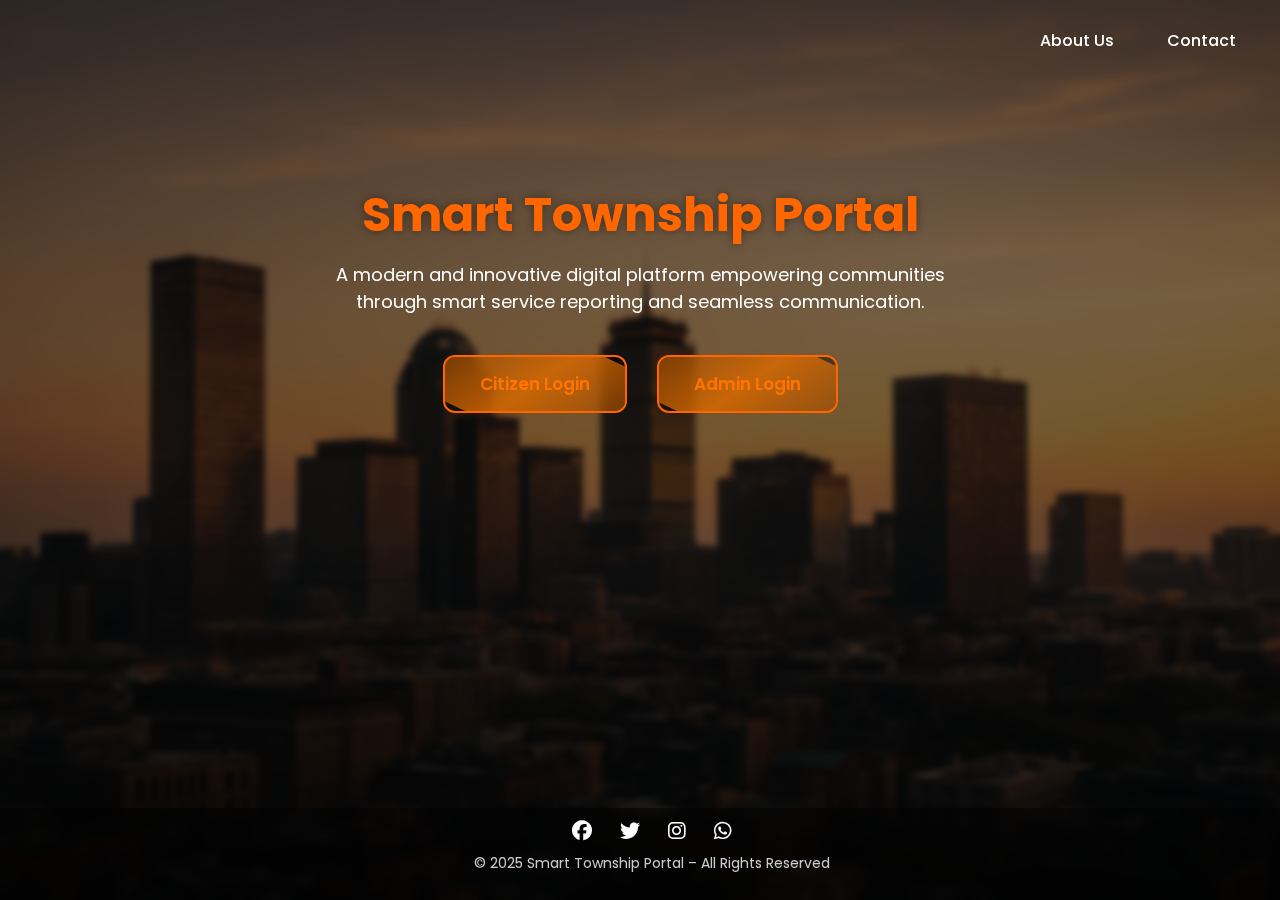
<file: index.html>
<!DOCTYPE html>
<html lang="en">
<head>
    <meta charset="UTF-8">
    <meta name="viewport" content="width=device-width, initial-scale=1.0">
    <title>Smart Township Portal | Welcome</title>

    <!-- Google Font -->
    <link href="https://fonts.googleapis.com/css2?family=Poppins:wght@300;400;500;600&display=swap" rel="stylesheet">

    <!-- Font Awesome for Icons -->
    <link rel="stylesheet" href="https://cdnjs.cloudflare.com/ajax/libs/font-awesome/6.5.0/css/all.min.css">

    <style>
        /* === Global Glass Background Style (matches your system UI) === */
        body {
            font-family: "Poppins", sans-serif;
            color: #fff;
            background: url('assets/cover2.png') no-repeat center center fixed;
            background-size: cover;
            margin: 0;
        }

        .page-overlay {
            position: fixed;
            top: 0; left: 0;
            height: 100%;
            width: 100%;
            background: rgba(0, 0, 0, 0.55);
            backdrop-filter: blur(3px);
        }

        /* === Top Navigation (Right corner menu) === */
        .top-nav {
            position: absolute;
            top: 20px;
            right: 30px;
            display: flex;
            gap: 25px;
            font-size: 16px;
            font-weight: 500;
            z-index: 5;
        }

        .top-nav a {
            color: #fff;
            text-decoration: none;
            padding: 8px 14px;
            border-radius: 8px;
            transition: 0.3s;
        }

        .top-nav a:hover {
            background: rgba(255, 255, 255, 0.2);
        }

        /* === Main Page Content === */
        .content {
            position: relative;
            text-align: center;
            margin-top: 14%;
            z-index: 2;
        }

        .content h1 {
            font-size: 48px;
            font-weight: 700;
            margin-bottom: 10px;
            color: #ff6600;
            text-shadow: 0 0 10px rgba(0,0,0,0.4);
        }

        .content p {
            font-size: 18px;
            max-width: 650px;
            margin: auto;
        }

        /* === Shiny Border Buttons === */
        .btn-container {
            margin-top: 40px;
            display: flex;
            justify-content: center;
            gap: 30px;
        }

        .shine-btn {
            padding: 14px 35px;
            font-size: 17px;
            font-weight: 600;
            border: 2px solid #ff6600;
            color: #ff6600;
            text-decoration: none;
            border-radius: 12px;
            position: relative;
            overflow: hidden;
            transition: 0.3s ease-in-out;
            background: rgba(0,0,0,0.4);
            backdrop-filter: blur(4px);
        }

        .shine-btn::before {
            content: "";
            position: absolute;
            top: -50%;
            left: -50%;
            width: 200%;
            height: 200%;
            background: linear-gradient(120deg, transparent, rgba(255, 123, 0, 0.7), transparent);
            transform: rotate(25deg);
            transition: 0.7s;
        }

        .shine-btn:hover {
            border-color: #ffe48a;
            color: #ffd38a;
            transform: scale(1.1);
        }

        .shine-btn:hover::before {
            left: 100%;
        }

        /* === Footer === */
        footer {
            position: fixed;
            bottom: 0;
            width: 100%;
            padding: 12px;
            text-align: center;
            background: rgba(0,0,0,0.45);
            backdrop-filter: blur(4px);
        }

        footer .social-icons i {
            font-size: 20px;
            margin: 0 12px;
            cursor: pointer;
            transition: 0.3s;
        }

        footer .social-icons i:hover {
            transform: scale(1.2);
            color: #ff6600;
        }

        footer p {
            font-size: 14px;
            opacity: 0.8;
            margin-top: 8px;
        }
    </style>
</head>
<body>

<div class="page-overlay"></div>

<!-- === Right Corner Menu === -->
<div class="top-nav">
    <a href="about.html">About Us</a>
    <a href="contact.html">Contact</a>
</div>

<!-- === Main Content === -->
<div class="content">
    <h1>Smart Township Portal</h1>
    <p>A modern and innovative digital platform empowering communities through smart service reporting and seamless communication.</p>

    <!-- Shiny Buttons -->
    <div class="btn-container">
        <a href="citizen/login.php" class="shine-btn">Citizen Login</a>
        <a href="admin/login.php" class="shine-btn">Admin Login</a>
    </div>
</div>

<!-- === Footer === -->
<footer>
    <div class="social-icons">
        <i class="fab fa-facebook"></i>
        <i class="fab fa-twitter"></i>
        <i class="fab fa-instagram"></i>
        <i class="fab fa-whatsapp"></i>
    </div>
    <p>© 2025 Smart Township Portal – All Rights Reserved</p>
</footer>

</body>
</html>
</file>
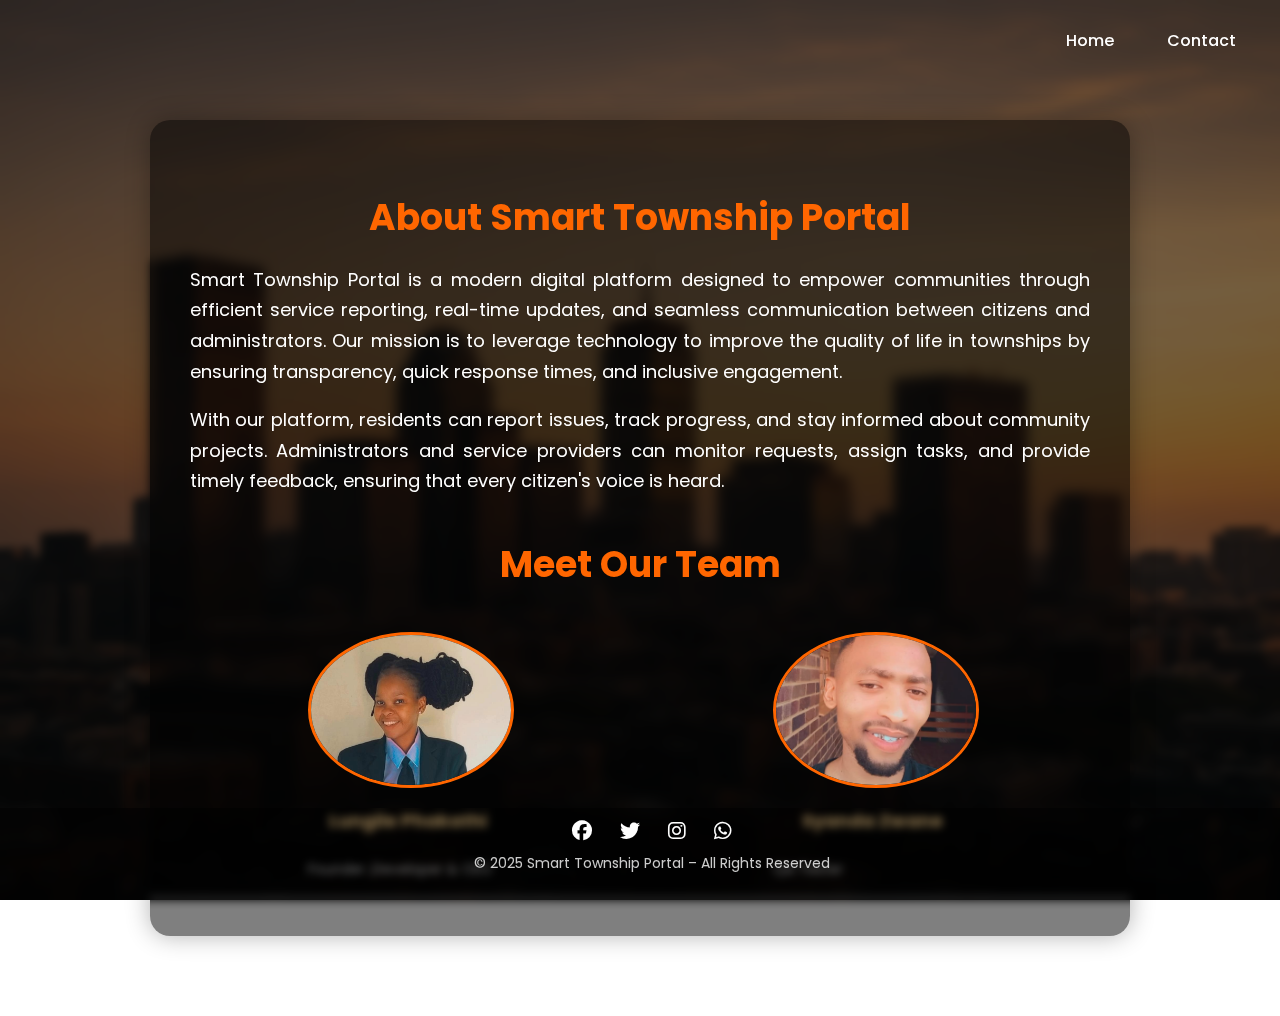
<file: about.html>
<!DOCTYPE html>
<html lang="en">
<head>
    <meta charset="UTF-8">
    <meta name="viewport" content="width=device-width, initial-scale=1.0">
    <title>About Us | Smart Township Portal</title>

    <!-- Google Font -->
    <link href="https://fonts.googleapis.com/css2?family=Poppins:wght@300;400;500;600&display=swap" rel="stylesheet">

    <!-- Font Awesome -->
    <link rel="stylesheet" href="https://cdnjs.cloudflare.com/ajax/libs/font-awesome/6.5.0/css/all.min.css">

    <style>
        body {
            font-family: "Poppins", sans-serif;
            color: #fff;
            background: url('assets/cover2.png') no-repeat center center fixed;
            background-size: cover;
            margin: 0;
        }

        .page-overlay {
            position: fixed;
            top: 0; left: 0;
            width: 100%; height: 100%;
            background: rgba(0,0,0,0.55);
            backdrop-filter: blur(4px);
        }

        .top-nav {
            position: absolute;
            top: 20px; right: 30px;
            display: flex; gap: 25px;
            font-size: 16px; font-weight: 500;
            z-index: 5;
        }

        .top-nav a {
            color: #fff;
            text-decoration: none;
            padding: 8px 14px;
            border-radius: 8px;
            transition: 0.3s;
        }

        .top-nav a:hover {
            background: rgba(255,255,255,0.2);
        }

        .section {
            max-width: 900px;
            margin: 120px auto 80px auto;
            padding: 40px;
            background: rgba(0,0,0,0.5);
            backdrop-filter: blur(5px);
            border-radius: 20px;
            box-shadow: 0 0 25px rgba(0,0,0,0.3);
        }

        .section h2 {
            text-align: center;
            font-size: 36px;
            color: #ff6600;
            margin-bottom: 20px;
        }

        .section p {
            font-size: 18px;
            line-height: 1.7;
            text-align: justify;
        }

        .team {
            display: flex;
            justify-content: space-around;
            flex-wrap: wrap;
            margin-top: 40px;
            gap: 30px;
        }

        .team-member {
            width: 200px;
            text-align: center;
        }

        .team-member img {
        width: 200px;
        height: 150px;
        object-fit: cover;
        border-radius: 50% / 50%;
        border: 3px solid #ff6600;
        transition: transform 0.3s;
        
    }

    .team-member img:hover {
        transform: scale(1.05) rotate(3deg);
    }

        .team-member h4 {
            margin-top: 12px;
            font-size: 18px;
            color: #ffd38a;
        }

        .team-member p {
            font-size: 14px;
            color: #fff;
            opacity: 0.8;
        }

        footer {
            position: fixed;
            bottom: 0; width: 100%;
            padding: 12px; text-align: center;
            background: rgba(0,0,0,0.45);
            backdrop-filter: blur(4px);
        }

        footer .social-icons i {
            font-size: 20px;
            margin: 0 12px;
            cursor: pointer;
            transition: 0.3s;
        }

        footer .social-icons i:hover {
            transform: scale(1.2);
            color: #ff6600;
        }

        footer p {
            font-size: 14px;
            opacity: 0.8;
            margin-top: 8px;
        }
    </style>
</head>
<body>

<div class="page-overlay"></div>

<!-- Top Navigation -->
<div class="top-nav">
    <a href="index.html">Home</a>
    <a href="contact.html">Contact</a>
</div>

<!-- About Section -->
<div class="section">
    <h2>About Smart Township Portal</h2>
    <p>
        Smart Township Portal is a modern digital platform designed to empower communities through efficient service reporting, real-time updates, and seamless communication between citizens and administrators. Our mission is to leverage technology to improve the quality of life in townships by ensuring transparency, quick response times, and inclusive engagement.
    </p>
    <p>
        With our platform, residents can report issues, track progress, and stay informed about community projects. Administrators and service providers can monitor requests, assign tasks, and provide timely feedback, ensuring that every citizen's voice is heard.
    </p>

    <h2 style="margin-top:40px;">Meet Our Team</h2>
    <div class="team">
        <div class="team-member">
            <img src="assets/lungile.jpg" alt="Team Member">
            <h4>Lungile Phakathi</h4>
            <p>Founder ,Developer & CEO</p>
        </div>
       
        <div class="team-member">
            <img src="assets/Syanda.jpg" alt="Team Member">
            <h4>Syanda Zwane</h4>
            <p> QA Tester</p>
        </div>
    </div>
</div>

<!-- Footer -->
<footer>
    <div class="social-icons">
        <i class="fab fa-facebook"></i>
        <i class="fab fa-twitter"></i>
        <i class="fab fa-instagram"></i>
        <i class="fab fa-whatsapp"></i>
    </div>
    <p>© 2025 Smart Township Portal – All Rights Reserved</p>
</footer>

</body>
</html>
</file>
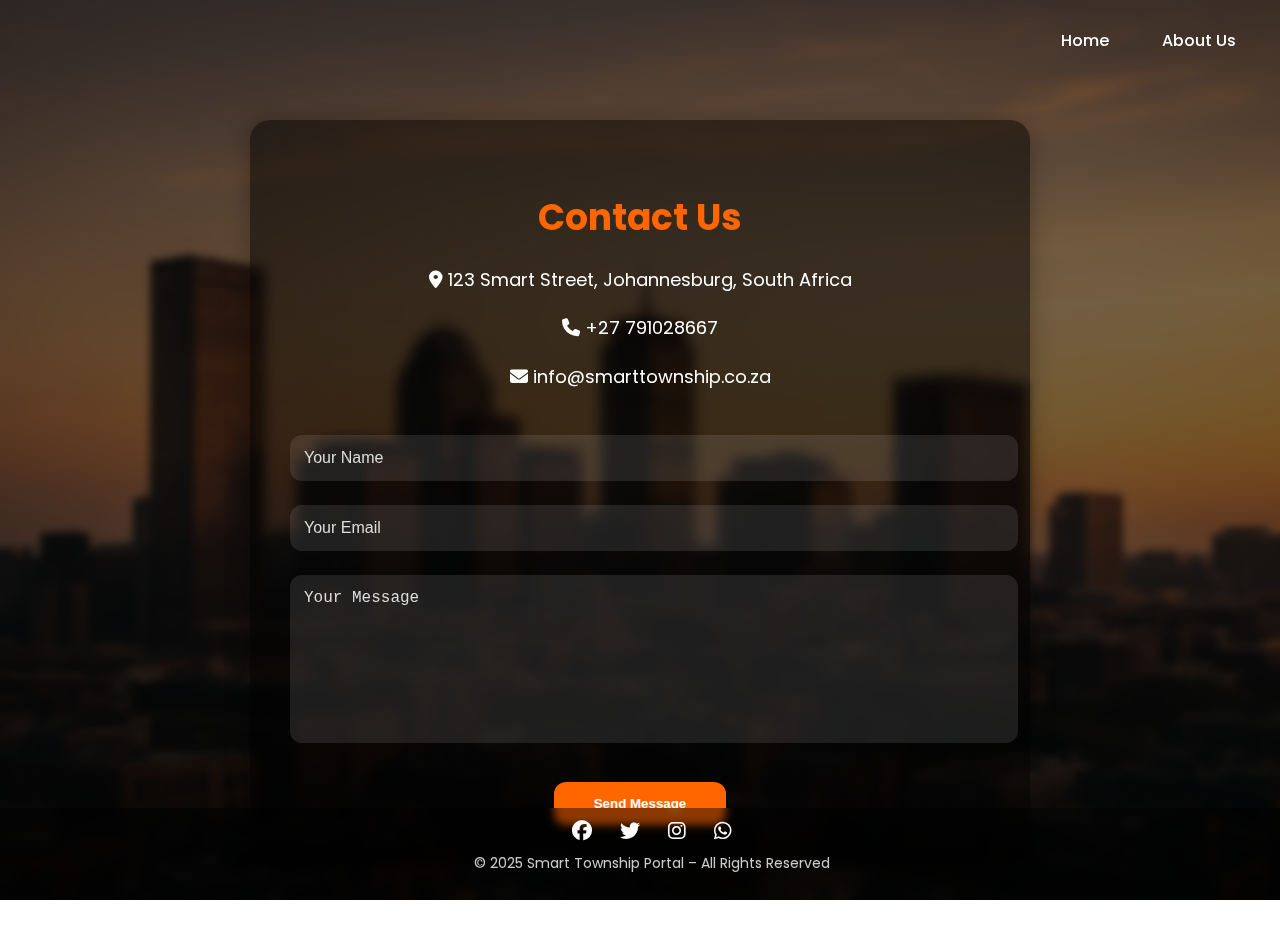
<file: contact.html>
<!DOCTYPE html>
<html lang="en">
<head>
    <meta charset="UTF-8">
    <meta name="viewport" content="width=device-width, initial-scale=1.0">
    <title>Contact Us | Smart Township Portal</title>

    <link href="https://fonts.googleapis.com/css2?family=Poppins:wght@300;400;500;600&display=swap" rel="stylesheet">
    <link rel="stylesheet" href="https://cdnjs.cloudflare.com/ajax/libs/font-awesome/6.5.0/css/all.min.css">

    <style>
        body {
            font-family: "Poppins", sans-serif;
            color: #fff;
            background: url('assets/cover2.png') no-repeat center center fixed;
            background-size: cover;
            margin: 0;
        }

        .page-overlay {
            position: fixed;
            top: 0; left: 0;
            width: 100%; height: 100%;
            background: rgba(0,0,0,0.55);
            backdrop-filter: blur(4px);
        }

        .top-nav {
            position: absolute;
            top: 20px; right: 30px;
            display: flex; gap: 25px;
            font-size: 16px; font-weight: 500;
            z-index: 5;
        }

        .top-nav a {
            color: #fff;
            text-decoration: none;
            padding: 8px 14px;
            border-radius: 8px;
            transition: 0.3s;
        }

        .top-nav a:hover {
            background: rgba(255,255,255,0.2);
        }

        .section {
            max-width: 700px;
            margin: 120px auto 80px auto;
            padding: 40px;
            background: rgba(0,0,0,0.5);
            backdrop-filter: blur(5px);
            border-radius: 20px;
            box-shadow: 0 0 25px rgba(0,0,0,0.3);
        }

        .section h2 {
            text-align: center;
            font-size: 36px;
            color: #ff6600;
            margin-bottom: 20px;
        }

        .contact-info {
            margin-bottom: 30px;
        }

        .contact-info p {
            font-size: 18px;
            line-height: 1.7;
            text-align: center;
        }

        .contact-form input, .contact-form textarea {
            width: 100%;
            padding: 14px;
            margin: 12px 0;
            border-radius: 12px;
            border: none;
            background: rgba(255,255,255,0.1);
            color: #fff;
            font-size: 16px;
        }

        .contact-form input::placeholder, .contact-form textarea::placeholder {
            color: #ddd;
        }

        .contact-form textarea {
            resize: none;
            height: 140px;
        }

        .submit-btn {
            display: inline-block;
            padding: 14px 40px;
            background: #ff6600;
            color: #fff;
            font-weight: 600;
            border: none;
            border-radius: 12px;
            cursor: pointer;
            transition: 0.3s;
        }

        .submit-btn:hover {
            background: #ffd38a;
            color: #333;
            transform: scale(1.05);
        }

        footer {
            position: fixed;
            bottom: 0; width: 100%;
            padding: 12px; text-align: center;
            background: rgba(0,0,0,0.45);
            backdrop-filter: blur(4px);
        }

        footer .social-icons i {
            font-size: 20px;
            margin: 0 12px;
            cursor: pointer;
            transition: 0.3s;
        }

        footer .social-icons i:hover {
            transform: scale(1.2);
            color: #ff6600;
        }

        footer p {
            font-size: 14px;
            opacity: 0.8;
            margin-top: 8px;
        }
    </style>
</head>
<body>

<div class="page-overlay"></div>

<!-- Top Navigation -->
<div class="top-nav">
    <a href="index.html">Home</a>
    <a href="about.html">About Us</a>
</div>

<div class="section">
    <h2>Contact Us</h2>

    <div class="contact-info">
        <p><i class="fas fa-map-marker-alt"></i> 123 Smart Street, Johannesburg, South Africa</p>
        <p><i class="fas fa-phone"></i> +27 791028667</p>
        <p><i class="fas fa-envelope"></i> info@smarttownship.co.za</p>
    </div>

    <form class="contact-form" action="send_message.php" method="POST">
        <input type="text" name="name" placeholder="Your Name" required>
        <input type="email" name="email" placeholder="Your Email" required>
        <textarea name="message" placeholder="Your Message" required></textarea>
        <div style="text-align:center; margin-top:20px;">
            <button type="submit" class="submit-btn">Send Message</button>
        </div>
    </form>
</div>

<footer>
    <div class="social-icons">
        <i class="fab fa-facebook"></i>
        <i class="fab fa-twitter"></i>
        <i class="fab fa-instagram"></i>
        <i class="fab fa-whatsapp"></i>
    </div>
    <p>© 2025 Smart Township Portal – All Rights Reserved</p>
</footer>

</body>
</html>
</file>
